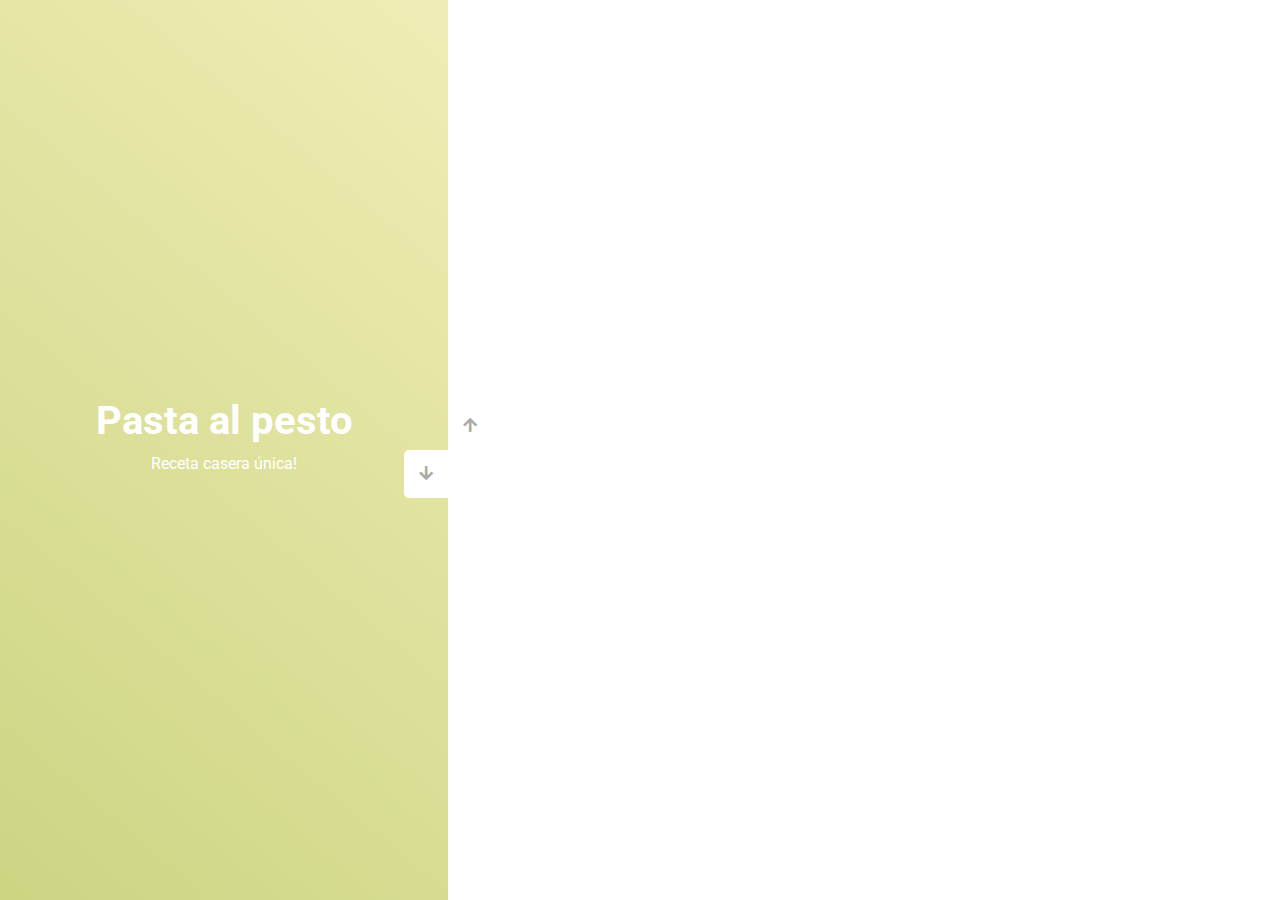
<file: album/expertos/index.html>
<!DOCTYPE html>
<html lang="en">
  <head>
    <meta charset="UTF-8" />
    <meta name="viewport" content="width=device-width, initial-scale=1.0" />
    <link
      rel="stylesheet"
      href="https://cdnjs.cloudflare.com/ajax/libs/font-awesome/5.15.1/css/all.min.css"
    />
    <link rel="stylesheet" href="style.css" />
    <title>Nueva Alegría - Galería de expertos</title>
  </head>
  <body>
    <div class="container">
      <div class="sidebar">
        <div style="background: linear-gradient(229.99deg, #d6efd8 -26%, #6fae5a 145%);">
          <h1>Título de la foto</h1>
          <p>Descripción de la foto</p>
        </div>
        <div style="background: linear-gradient(215.32deg, #cf8a41 -1%, #2a0a04 124%);">
          <h1>Hamburguesa</h1>
          <p>Un plato esencial para los mas pequeños</p>
        </div>
        <div style="background: linear-gradient(221.87deg, #e6cb9e 1%, #f1aa3c 128%);">
          <h1>Paella</h1>
          <p>Uno de los platos mas disfrutados por nuestros clientes</p>
        </div>
        <div style="background: linear-gradient(220.16deg, #f2efba -8%, #bfcb6f 138%);">
          <h1>Pasta al pesto</h1>
          <p>Receta casera única!</p>
        </div>
      </div>
      <div class="main-slide">
        <div
          style="
            background-image: url('https://images.unsplash.com/photo-1473093295043-cdd812d0e601?ixlib=rb-1.2.1&ixid=MnwxMjA3fDB8MHxwaG90by1wYWdlfHx8fGVufDB8fHx8&auto=format&fit=crop&w=1740&q=80');
          "
        ></div>
        <div
          style="
            background-image: url('https://images.unsplash.com/photo-1512058564366-18510be2db19?ixlib=rb-1.2.1&ixid=MnwxMjA3fDB8MHxwaG90by1wYWdlfHx8fGVufDB8fHx8&auto=format&fit=crop&w=1744&q=80');
          "
        ></div>
        <div
          style="
            background-image: url('https://images.unsplash.com/photo-1571091718767-18b5b1457add?ixlib=rb-1.2.1&ixid=MnwxMjA3fDB8MHxwaG90by1wYWdlfHx8fGVufDB8fHx8&auto=format&fit=crop&w=1744&q=80');
          "
        ></div>
        <div
          style="
            background-image: url('https://images.unsplash.com/photo-1516658713486-48a292b2eea3?ixlib=rb-1.2.1&ixid=MnwxMjA3fDB8MHxwaG90by1wYWdlfHx8fGVufDB8fHx8&auto=format&fit=crop&w=1740&q=80');
          "
        ></div>
      </div>
      <div class="controls">
        <button class="down-button">
          <i class="fas fa-arrow-down"></i>
        </button>
        <button class="up-button">
          <i class="fas fa-arrow-up"></i>
        </button>
      </div>
    </div>
    <script src="app.js"></script>
  </body>
</html>
</file>
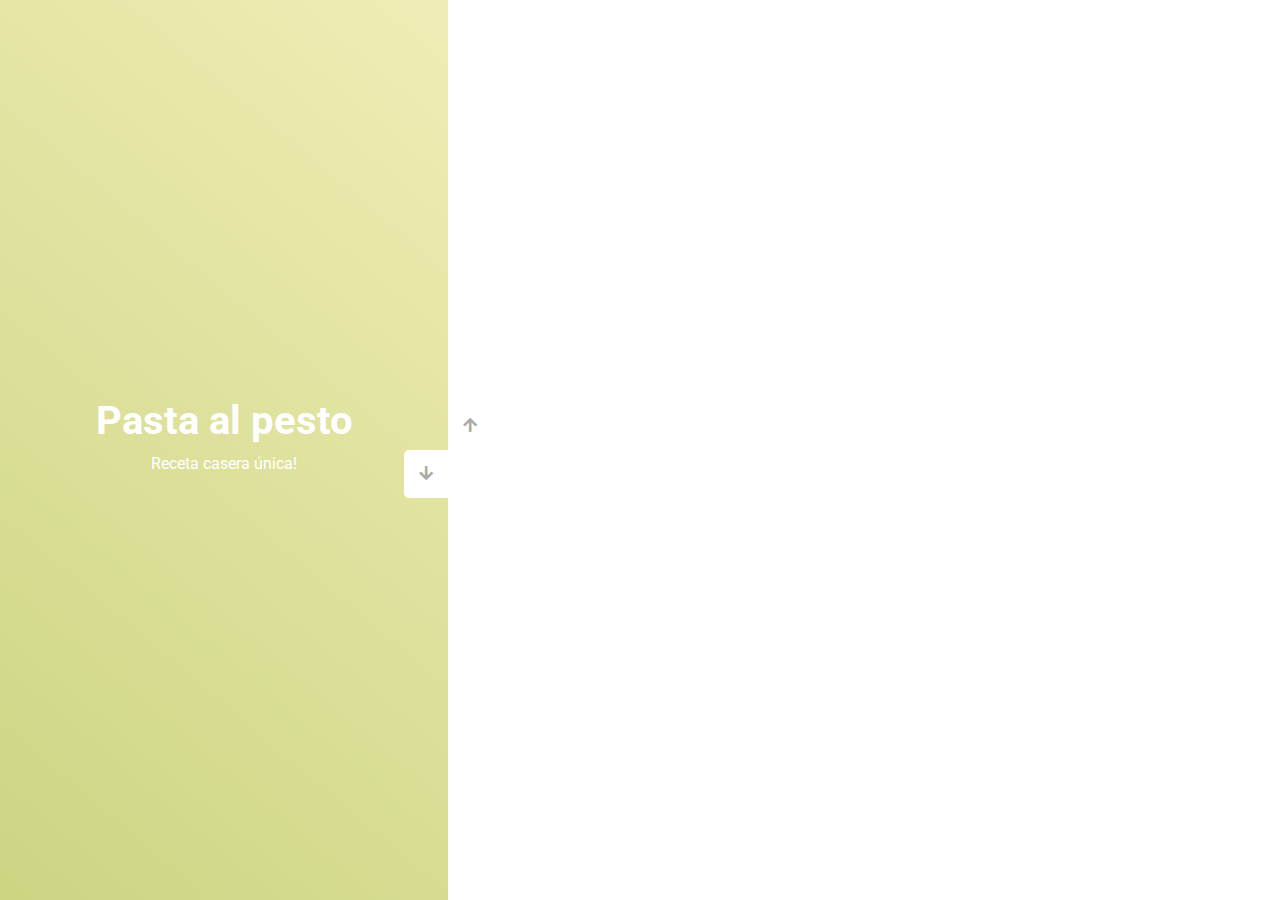
<file: album/platos/index.html>
<!DOCTYPE html>
<html lang="en">
  <head>
    <meta charset="UTF-8" />
    <meta name="viewport" content="width=device-width, initial-scale=1.0" />
    <link
      rel="stylesheet"
      href="https://cdnjs.cloudflare.com/ajax/libs/font-awesome/5.15.1/css/all.min.css"
    />
    <link rel="stylesheet" href="style.css" />
    <title>Nueva Alegría - Galería de platos</title>
  </head>
  <body>
    <div class="container">
      <div class="sidebar">
        <div style="background: linear-gradient(229.99deg, #d6efd8 -26%, #6fae5a 145%);">
          <h1>Título de la foto</h1>
          <p>Descripción de la foto</p>
        </div>
        <div style="background: linear-gradient(215.32deg, #cf8a41 -1%, #2a0a04 124%);">
          <h1>Hamburguesa</h1>
          <p>Un plato esencial para los mas pequeños</p>
        </div>
        <div style="background: linear-gradient(221.87deg, #e6cb9e 1%, #f1aa3c 128%);">
          <h1>Paella</h1>
          <p>Uno de los platos mas disfrutados por nuestros clientes</p>
        </div>
        <div style="background: linear-gradient(220.16deg, #f2efba -8%, #bfcb6f 138%);">
          <h1>Pasta al pesto</h1>
          <p>Receta casera única!</p>
        </div>
      </div>
      <div class="main-slide">
        <div
          style="
            background-image: url('https://images.unsplash.com/photo-1473093295043-cdd812d0e601?ixlib=rb-1.2.1&ixid=MnwxMjA3fDB8MHxwaG90by1wYWdlfHx8fGVufDB8fHx8&auto=format&fit=crop&w=1740&q=80');
          "
        ></div>
        <div
          style="
            background-image: url('https://images.unsplash.com/photo-1512058564366-18510be2db19?ixlib=rb-1.2.1&ixid=MnwxMjA3fDB8MHxwaG90by1wYWdlfHx8fGVufDB8fHx8&auto=format&fit=crop&w=1744&q=80');
          "
        ></div>
        <div
          style="
            background-image: url('https://images.unsplash.com/photo-1571091718767-18b5b1457add?ixlib=rb-1.2.1&ixid=MnwxMjA3fDB8MHxwaG90by1wYWdlfHx8fGVufDB8fHx8&auto=format&fit=crop&w=1744&q=80');
          "
        ></div>
        <div
          style="
            background-image: url('https://images.unsplash.com/photo-1516658713486-48a292b2eea3?ixlib=rb-1.2.1&ixid=MnwxMjA3fDB8MHxwaG90by1wYWdlfHx8fGVufDB8fHx8&auto=format&fit=crop&w=1740&q=80');
          "
        ></div>
      </div>
      <div class="controls">
        <button class="down-button">
          <i class="fas fa-arrow-down"></i>
        </button>
        <button class="up-button">
          <i class="fas fa-arrow-up"></i>
        </button>
      </div>
    </div>
    <script src="app.js"></script>
  </body>
</html>
</file>
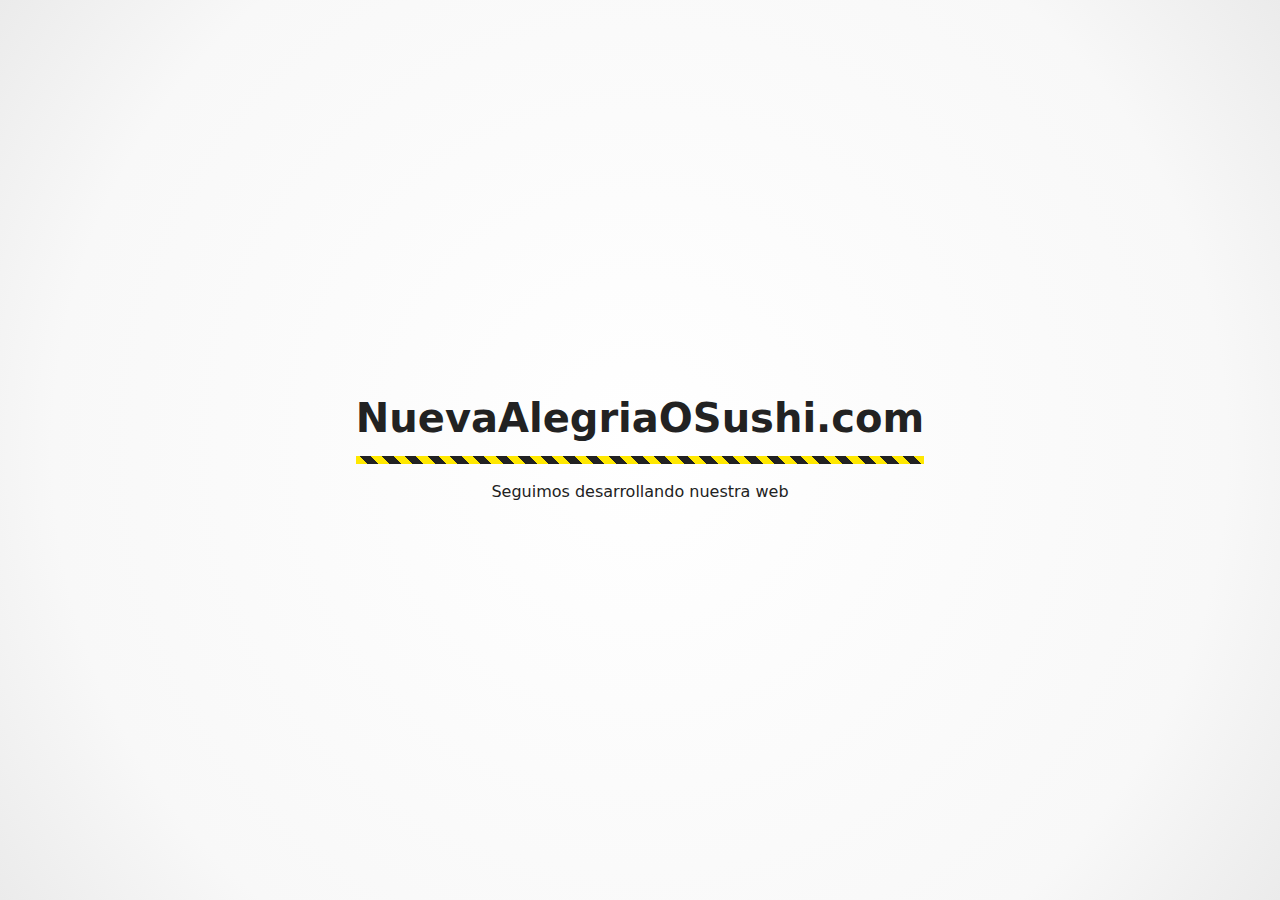
<file: placeholder.html>
<!doctype html>
<html lang="en">
  <head>
    <meta charset="utf-8">
    <meta name="viewport" content="width=device-width, initial-scale=1">
    <title>Restaurante Nueva Alegría - O'Shushi</title>
    <style>
      html, body {
        height: 100%;
      }
      body {
        background-color: #fff;
        background: radial-gradient(circle at center, #fff 0%, #f8f8f8 75%, #ebebeb 100%);
        color: #222;
        font-family: system-ui, -apple-system, "Segoe UI", Roboto, "Helvetica Neue", Arial, "Noto Sans", "Liberation Sans", sans-serif;
        font-size: 1rem;
        line-height: 1.5;
        margin: 0;
        display: flex;
        justify-content: center;
        align-items: center;
      }
      main {
        padding: 1rem;
        text-align: center;
      }
      h1 {
        font-size: 2.5rem;
        line-height: 1.1;
        margin: 0;
      }
      @media screen and (max-width: 480px) {
        h1 {
          font-size: 1.5rem;
        }
      }
      h1::after {
        content: "";
        background-color: #ffe800;
        background: repeating-linear-gradient(45deg, #ffe800, #ffe800 0.5rem, #222 0.5rem, #222 1.0rem);
        display: block;
        height: 0.5rem;
        margin-top: 1rem;
      }
      img {
        max-width: 100%;
        height: auto;
      }
      p {
        margin: 1rem 0 0 0;
      }
    </style>
  </head>
  <body background="https://static.vecteezy.com/system/resources/previews/006/656/786/non_2x/blur-background-at-wooden-style-restaurant-and-cafe-with-people-free-photo.jpg">
    <main>
      <h1>NuevaAlegriaOSushi.com</h1>
      <p>Seguimos desarrollando nuestra web</p>
    </main>
  </body>
</html>
</file>
<file: album/expertos/style.css>
@import url('https://fonts.googleapis.com/css?family=Roboto&display=swap');

* {
  box-sizing: border-box;
  margin: 0;
  padding: 0;
}

body {
  font-family: 'Roboto', sans-serif;
  height: 100vh;
}

.container {
  position: relative;
  overflow: hidden;
  width: 100vw;
  height: 100vh;
}

.sidebar {
  height: 100%;
  width: 35%;
  position: absolute;
  top: 0;
  left: 0;
  transition: transform 0.5s ease-in-out;
}

.sidebar > div {
  height: 100%;
  width: 100%;
  display: flex;
  flex-direction: column;
  align-items: center;
  justify-content: center;
  color: #fff;
}

.sidebar h1 {
  font-size: 40px;
  margin-bottom: 10px;
  margin-top: -30px;
}

.main-slide {
  height: 100%;
  position: absolute;
  top: 0;
  left: 35%;
  width: 65%;
  transition: transform 0.5s ease-in-out;
}

.main-slide > div {
  background-repeat: no-repeat;
  background-size: cover;
  background-position: center center;
  height: 100%;
  width: 100%;
}

button {
  background-color: #fff;
  border: none;
  color: #aaa;
  cursor: pointer;
  font-size: 16px;
  padding: 15px;
}

button:hover {
  color: #222;
}

button:focus {
  outline: none;
}

.container .controls button {
  position: absolute;
  left: 35%;
  top: 50%;
  z-index: 100;
}

.container .controls .down-button {
  transform: translateX(-100%);
  border-top-left-radius: 5px;
  border-bottom-left-radius: 5px;
}

.container .controls .up-button {
  transform: translateY(-100%);
  border-top-right-radius: 5px;
  border-bottom-right-radius: 5px;
}
</file>
<file: album/platos/style.css>
@import url('https://fonts.googleapis.com/css?family=Roboto&display=swap');

* {
  box-sizing: border-box;
  margin: 0;
  padding: 0;
}

body {
  font-family: 'Roboto', sans-serif;
  height: 100vh;
}

.container {
  position: relative;
  overflow: hidden;
  width: 100vw;
  height: 100vh;
}

.sidebar {
  height: 100%;
  width: 35%;
  position: absolute;
  top: 0;
  left: 0;
  transition: transform 0.5s ease-in-out;
}

.sidebar > div {
  height: 100%;
  width: 100%;
  display: flex;
  flex-direction: column;
  align-items: center;
  justify-content: center;
  color: #fff;
}

.sidebar h1 {
  font-size: 40px;
  margin-bottom: 10px;
  margin-top: -30px;
}

.main-slide {
  height: 100%;
  position: absolute;
  top: 0;
  left: 35%;
  width: 65%;
  transition: transform 0.5s ease-in-out;
}

.main-slide > div {
  background-repeat: no-repeat;
  background-size: cover;
  background-position: center center;
  height: 100%;
  width: 100%;
}

button {
  background-color: #fff;
  border: none;
  color: #aaa;
  cursor: pointer;
  font-size: 16px;
  padding: 15px;
}

button:hover {
  color: #222;
}

button:focus {
  outline: none;
}

.container .controls button {
  position: absolute;
  left: 35%;
  top: 50%;
  z-index: 100;
}

.container .controls .down-button {
  transform: translateX(-100%);
  border-top-left-radius: 5px;
  border-bottom-left-radius: 5px;
}

.container .controls .up-button {
  transform: translateY(-100%);
  border-top-right-radius: 5px;
  border-bottom-right-radius: 5px;
}
</file>
